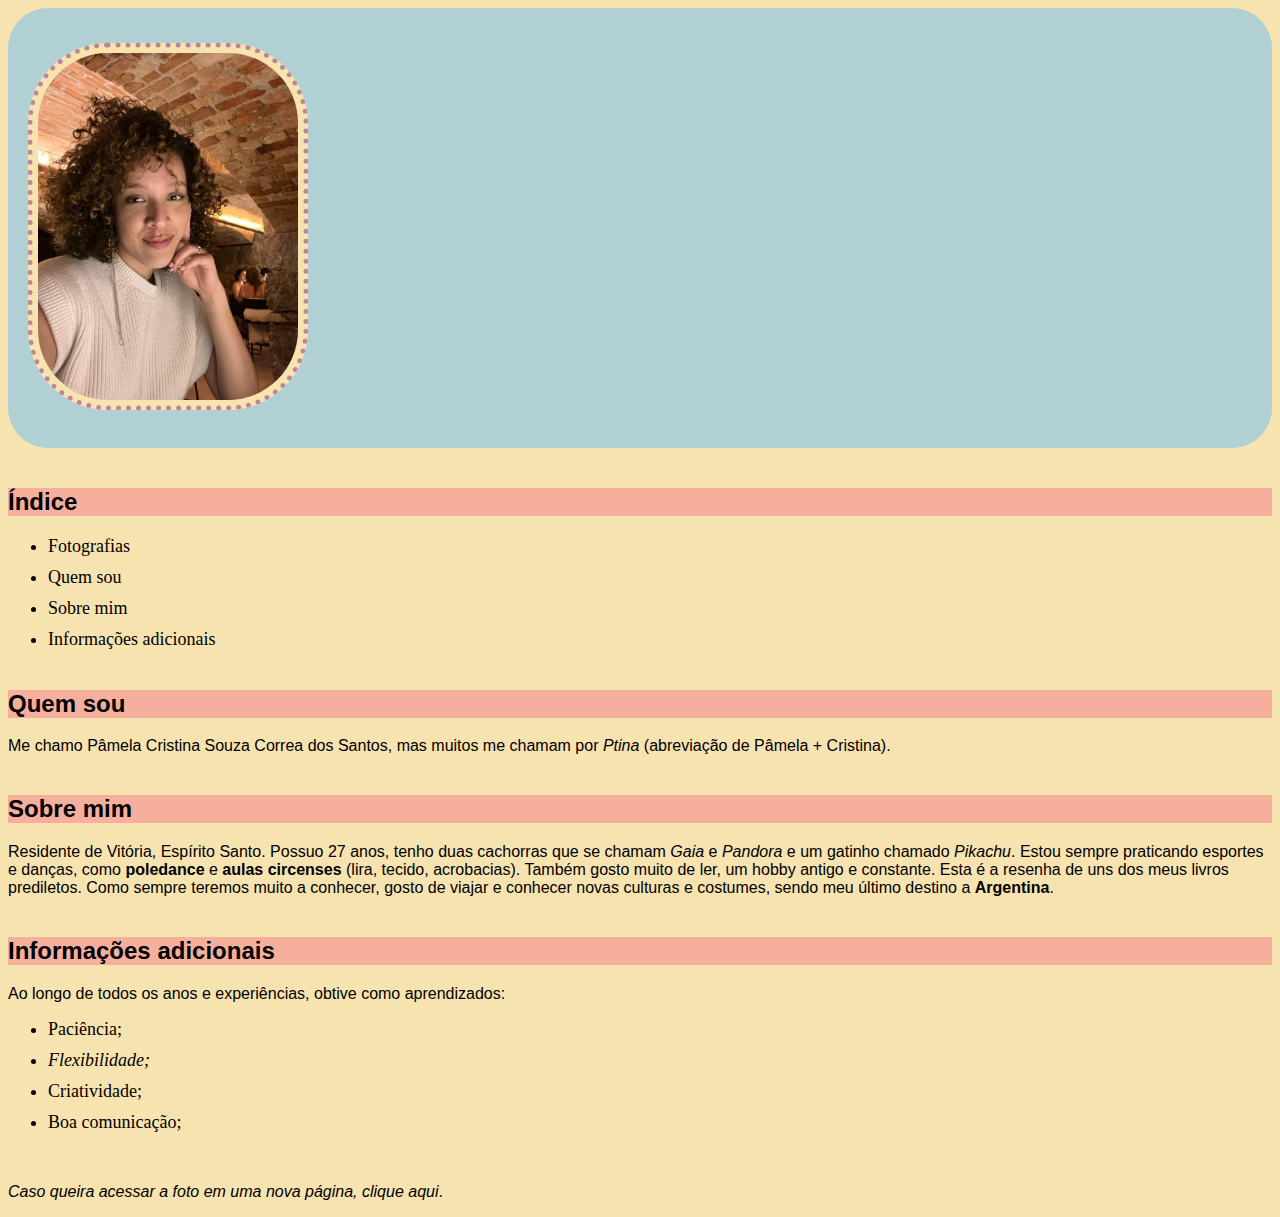
<file: index.html>
<!DOCTYPE html>
<html lang="pt-br">

<head>
    <meta charset="UTF-8"">
        <meta http-equiv=" X-UA-Compatible" content="IE=edge">
    <meta name="viewport" content="width=device-width" initial-scale="1.0">
    <link rel="stylesheet" href="./style.css">

    <title>Portfólio Web</title>

<body>
    <div id="header">
    <img src="./imagem.jpeg" id="photo" alt="Fotografia com uma figura feminina ao centro com a mão no rosto"
        width="260px">
    </div>
    <h2>Índice</h2>
    <ul>
        <li><a href="#photo">Fotografias</a></li>
        <li><a href="#who">Quem sou</a></li>
        <li><a href="#about">Sobre mim</a></li>
        <li><a href="#infos">Informações adicionais</a></li>
    </ul>

        <h2 id="who">Quem sou</h2>
        <p>Me chamo Pâmela Cristina Souza Correa dos Santos, mas muitos me chamam por <i>Ptina</i> (abreviação de Pâmela
            +
            Cristina).</p>

        <h2 id="about">Sobre mim</h2>

        <p>Residente de Vitória, Espírito Santo. Possuo 27 anos, tenho duas cachorras que se chamam <i>Gaia</i> e
            <i>Pandora</i> e um
            gatinho chamado <i>Pikachu</i>. Estou sempre praticando esportes e danças, como <b>poledance</b> e <b>aulas
                circenses</b> (lira, tecido, acrobacias). Também gosto muito de ler, um hobby antigo e constante. <a
                href="https://www.janelaliteraria.com.br/2021/12/resenha-a-biblioteca-da-meia-noite.html"
                target="_blank">Esta</a> é a resenha de uns dos meus livros prediletos. Como sempre teremos muito a
            conhecer, gosto de viajar e conhecer novas culturas e costumes, sendo meu último destino a <b>Argentina</b>.
        </p>
    </div>
    <h2 id="infos">Informações adicionais</h2>

    <p>Ao longo de todos os anos e experiências, obtive como aprendizados: </p>
    <ul>
        <li>Paciência;</li>
        <li><i>Flexibilidade;</i></li>
        <li>Criatividade;</li>
        <li>Boa comunicação;</li>
    </ul>
    <br>
    <p><i>Caso queira acessar a foto em uma nova página, clique <a href="imagem.jpeg" target="_blank">aqui</a></i>.</p>

</body>
</head>

</html>
</file>
<file: style.css>
h2 {
    font-family: Verdana, Geneva, Tahoma, sans-serif;
    margin-top: 40px;
    background-color: rgb(247, 175, 157);
}


* {
    background-color: rgb(247, 227, 175);
}

p {
    font-family:'Trebuchet MS', 'Lucida Sans Unicode', 'Lucida Grande', 'Lucida Sans', Arial, sans-serif;
}

img {
    border-radius: 15%;
    border: 5px dotted rgb(192, 132, 151);
    padding: 5px;
    border-radius: 80px;
    margin-top: 35px;
    margin-left: 20px;
}

a {
    color: black;
    text-decoration: none;
}

#header {
    border-radius: 40px;
    background-color: rgb(176, 208, 211);
    padding-bottom: 34px;
}

li {
    margin-top: 10px;
    font-size:large;
}
</file>
